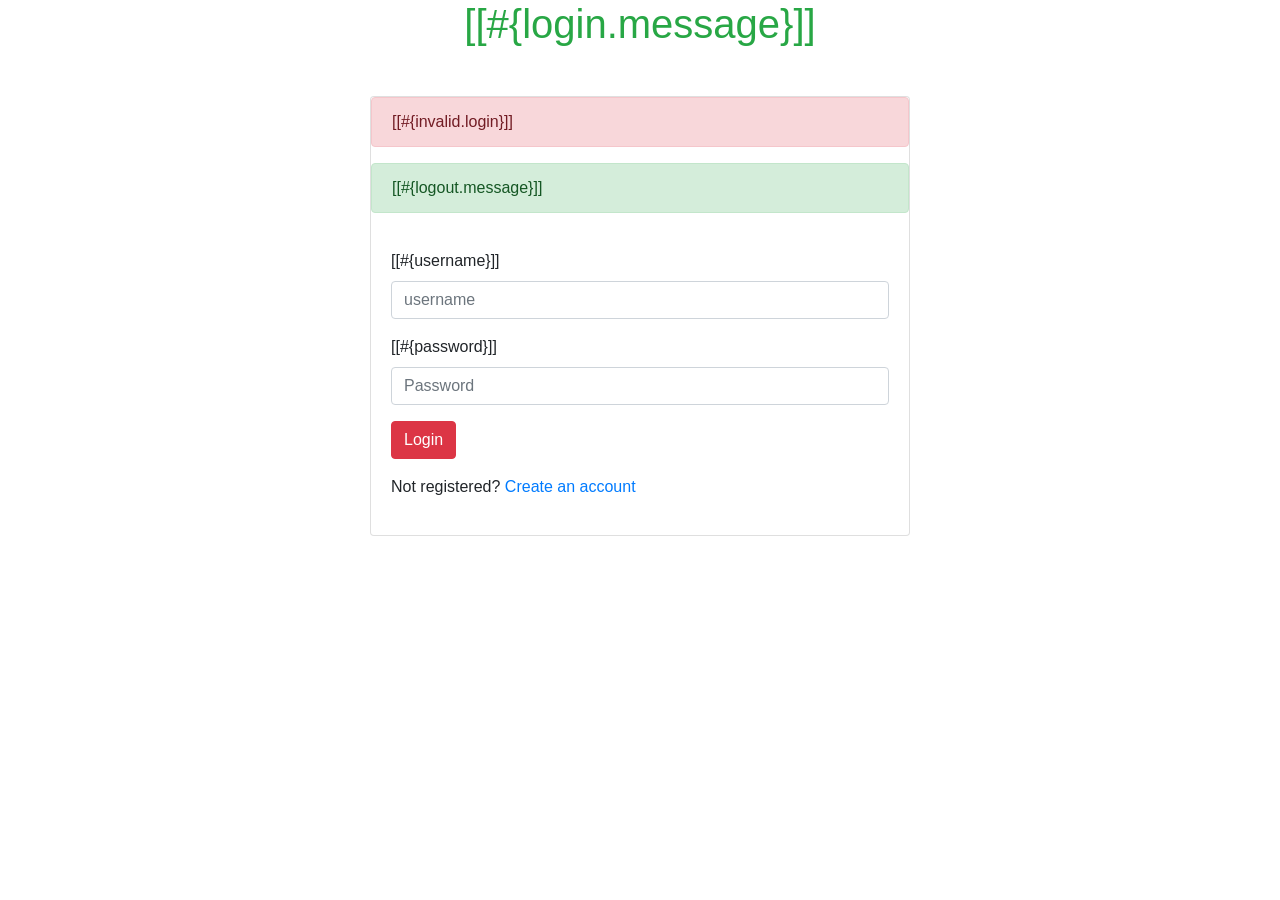
<file: src/main/resources/templates/bootstrap-login.html>
<!DOCTYPE html>
<html lang="en" xmlns:th="www.thymeleaf.org">

<head>
    <meta charset="UTF-8" />
    <meta name="viewport" 
          content="width=device-width, 
                   initial-scale=1,
                   shrink-to-fit=no" />
 <!--  
<link href="https://cdn.jsdelivr.net/npm/bootstrap@5.3.3/dist/css/bootstrap.min.css" rel="stylesheet" integrity="sha384-QWTKZyjpPEjISv5WaRU9OFeRpok6YctnYmDr5pNlyT2bRjXh0JMhjY6hW+ALEwIH" crossorigin="anonymous">                   
 -->                  
                
    <link rel="stylesheet" href="https://maxcdn.bootstrapcdn.com/bootstrap/4.0.0/css/bootstrap.min.css" />
    <link rel="stylesheet" th:href="@{/css/demo.css}">
    <title>Login Form</title>
</head>

<body>
    <h1 class="text-success text-center">
        [[#{login.message}]]
    </h1> 
    <div class="container mt-5">
        <div class="row justify-content-center">
            <div class="col-md-6">
                <div class="card">
                <div th:if="${param.error}" class="alert alert-danger">[[#{invalid.login}]]</div>
                <div th:if="${param.logout}" class="alert alert-success">[[#{logout.message}]]</div>
                    <div class="card-body">
                    
                        <form id="registrationForm" action="#" th:action="@{/authenticateTheUser}" method="post">
                            <div class="form-group">
                                <label for="username">
                                    [[#{username}]]
                                </label>
                                <input type="text"
                                	   name="username"
                                       class="form-control" 
                                       id="Username" 
                                       placeholder="username" required />
                            </div>
                            <div class="form-group">
                                <label for="password">
                                    [[#{password}]]
                                </label>
                                <input type="password" 
                                	   name="password"
                                       class="form-control" 
                                       id="password" 
                                       placeholder="Password"
                                    required />
                            </div>
                            <button class="btn btn-danger">
                                Login
                            </button>
                        </form>
                        <p class="mt-3">
                            Not registered?
                            <a href="#">Create an
                                account</a>
                        </p>
                    </div>
                </div>
            </div>
        </div>
    </div>
</body>

</html>
</file>
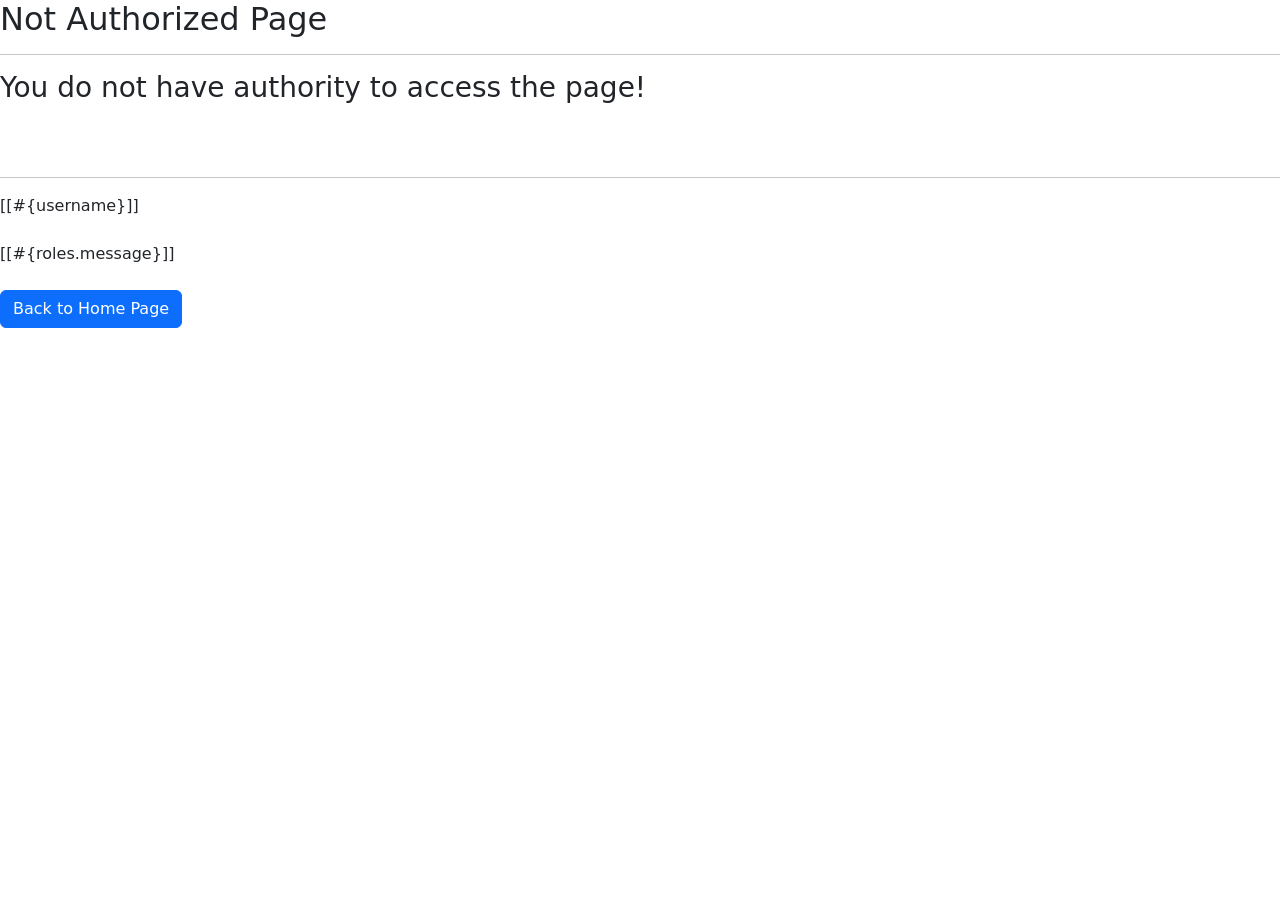
<file: src/main/resources/templates/errorAuth.html>
<!DOCTYPE html>
<html lang="en" xmlns:th="http://www.thymeleaf.com"
				xmlns:sec="http://www.thymeleaf.orf/extras/spring-security">
<head>
	<meta charset="UTF-8">
	<title>luv2code Company Access Denied</title>
	<link href="https://cdn.jsdelivr.net/npm/bootstrap@5.3.3/dist/css/bootstrap.min.css" rel="stylesheet" integrity="sha384-QWTKZyjpPEjISv5WaRU9OFeRpok6YctnYmDr5pNlyT2bRjXh0JMhjY6hW+ALEwIH" crossorigin="anonymous">
</head>
<body>
	<h2>Not Authorized Page</h2>
	<hr>
	<h3>You do not have authority to access the page!</h3><br><br>
	<hr>
	[[#{username}]] <span sec:authentication="principal.username"></span>
	<br><br>
	[[#{roles.message}]] <span sec:authentication="principal.authorities"></span>
	<br><br>
	
	<form th:action="@{/}" method="get">
		<input class="btn btn-primary" type="submit" value="Back to Home Page">
	</form>
</body>

</html>
</file>
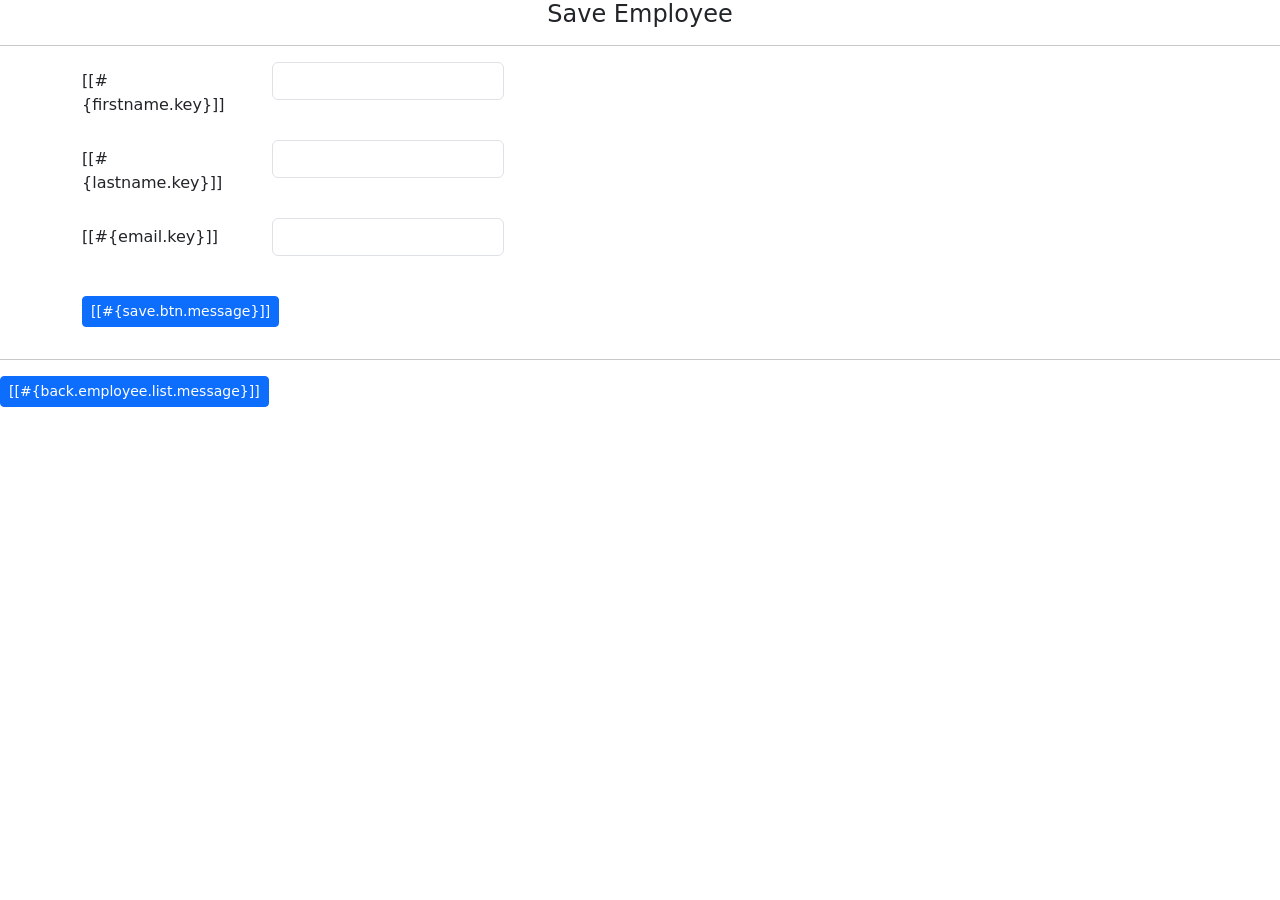
<file: src/main/resources/templates/employees/addEmployee-form.html>
<!DOCTYPE html>
<html lang="en" xmlns:th="www.thymeleaf.org">
<head>
	<meta charset="UTF-8">
	<meta name="viewport" content="width=device-width, initial-scale=1">
   	<link href="https://cdn.jsdelivr.net/npm/bootstrap@5.3.3/dist/css/bootstrap.min.css" rel="stylesheet" integrity="sha384-QWTKZyjpPEjISv5WaRU9OFeRpok6YctnYmDr5pNlyT2bRjXh0JMhjY6hW+ALEwIH" crossorigin="anonymous">
	<link rel="stylesheet" th:href="@{/css/employee.css}">
	<title>Employee Directory</title>	
</head>
<body>
	<h4 align="center" >Save Employee</h4>
	<hr>
	<div class="container">
	<form action="#" th:action="@{/employees/processAddForm}" th:object=${employee} method="post">

  	  <div class="row mb-3">
	    <label for="inputFirstName" class="col-sm-2 col-form-label">[[#{firstname.key}]]</label>
	    <div class="col-sm-10">
	      <input type="text" th:field="*{firstName}" class="form-control wb-4 w-25" id="inputFirstName">
		     <!--  if validation error -->
		   	 <span if="${#fields.hasErrors('firstName')}"
				th:errors="*{firstName}"
				class="error">
			</span><br>
	    </div>
	   
	    
	  </div>	
	  <div class="row mb-3">
	    <label for="inputLastName" class="col-sm-2 col-form-label">[[#{lastname.key}]]</label>
	    <div class="col-sm-10">
	      <input type="text" th:field="*{lastName}" class="form-control wb-4 w-25" id="inputLastName">
	    	 <!--  if validation error -->
		   	 <span if="${#fields.hasErrors('lastName')}"
				th:errors="*{lastName}"
				class="error">
			</span><br>
	    </div>
	  </div>	
	  <div class="row mb-3">
	    <label for="inputEmail" class="col-sm-2 col-form-label">[[#{email.key}]]</label>
	    <div class="col-sm-10">
	      <input type="text" th:field="*{email}" class="form-control wb-4 w-25" id="inputEmail">
	    	<!--  if validation error -->
		   	 <span if="${#fields.hasErrors('email')}"
				th:errors="*{email}"
				class="error">
			</span><br>
	    </div>
	  </div>	

	  <button type="submit" class="btn btn-primary btn-sm mb-3">[[#{save.btn.message}]]</button>
	</form>

	</div>
	<hr>
	<!-- inline variable, not used here. -->
	<div th:with="sortDirection='&direction='+${direction}">
	<a th:href="@{/employees/list(sort=${fieldName},direction=${direction})}" class="btn btn-primary btn-sm mb-3">[[#{back.employee.list.message}]]</a>
	</div>
</body>
</html>
</file>
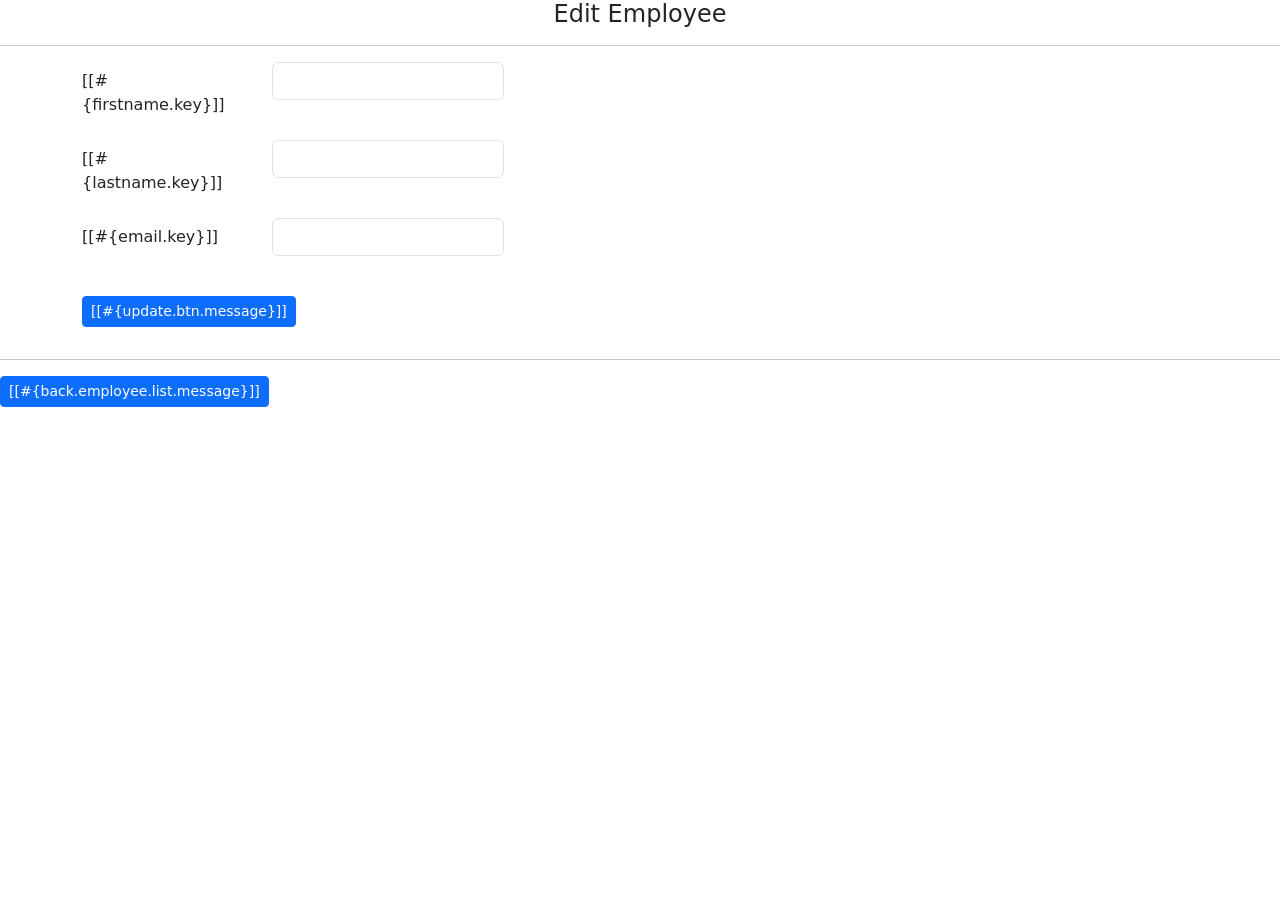
<file: src/main/resources/templates/employees/editEmployee-form.html>
<!DOCTYPE html>
<html lang="en" xmlns:th="www.thymeleaf.org">
<head>
	<meta charset="UTF-8">
	<meta name="viewport" content="width=device-width, initial-scale=1">
   	<link href="https://cdn.jsdelivr.net/npm/bootstrap@5.3.3/dist/css/bootstrap.min.css" rel="stylesheet" integrity="sha384-QWTKZyjpPEjISv5WaRU9OFeRpok6YctnYmDr5pNlyT2bRjXh0JMhjY6hW+ALEwIH" crossorigin="anonymous">
	<link rel="stylesheet" th:href="@{/css/employee.css}">
	<title>Employee Directory</title>	
</head>
<body>
	<h4 align="center" >Edit Employee</h4>
	<hr>
	<div class="container">
	<form action="#" th:action="@{/employees/processEditForm}" th:object=${employee} method="post">

  	  <div class="row mb-3">
	    <label for="inputFirstName" class="col-sm-2 col-form-label">[[#{firstname.key}]]</label>
	    <div class="col-sm-10">
	      <input type="text" th:field="*{firstName}" class="form-control wb-4 w-25" id="inputFirstName">
	    	 <!--  if validation error -->
		   	 <span if="${#fields.hasErrors('firstName')}"
				th:errors="*{firstName}"
				class="error">
			</span><br>
	    </div>
	  </div>	
	  <div class="row mb-3">
	    <label for="inputLastName" class="col-sm-2 col-form-label">[[#{lastname.key}]]</label>
	    <div class="col-sm-10">
	      <input type="text" th:field="*{lastName}" class="form-control wb-4 w-25" id="inputLastName">
	    	<!--  if validation error -->
		   	 <span if="${#fields.hasErrors('lastName')}"
				th:errors="*{lastName}"
				class="error">
			</span><br>
	    </div>
	  </div>	
	  <div class="row mb-3">
	    <label for="inputEmail" class="col-sm-2 col-form-label">[[#{email.key}]]</label>
	    <div class="col-sm-10">
	      <input type="text" th:field="*{email}" class="form-control wb-4 w-25" id="inputEmail">
	    	<!--  if validation error -->
		   	 <span if="${#fields.hasErrors('email')}"
				th:errors="*{email}"
				class="error">
			</span><br>
	    </div>
	  </div>	
	  <input type="hidden" th:field="*{id}"/>

	  <button type="submit" class="btn btn-primary btn-sm mb-3">[[#{update.btn.message}]]</button>
	</form>

	</div>
	<hr>
	<div th:with="sortDirection='&direction='+${direction}">
	<a th:href="@{/employees/list?sort=}+${fieldName}+${sortDirection}" class="btn btn-primary btn-sm mb-3">[[#{back.employee.list.message}]]</a>
	</div>
</body>
</html>
</file>
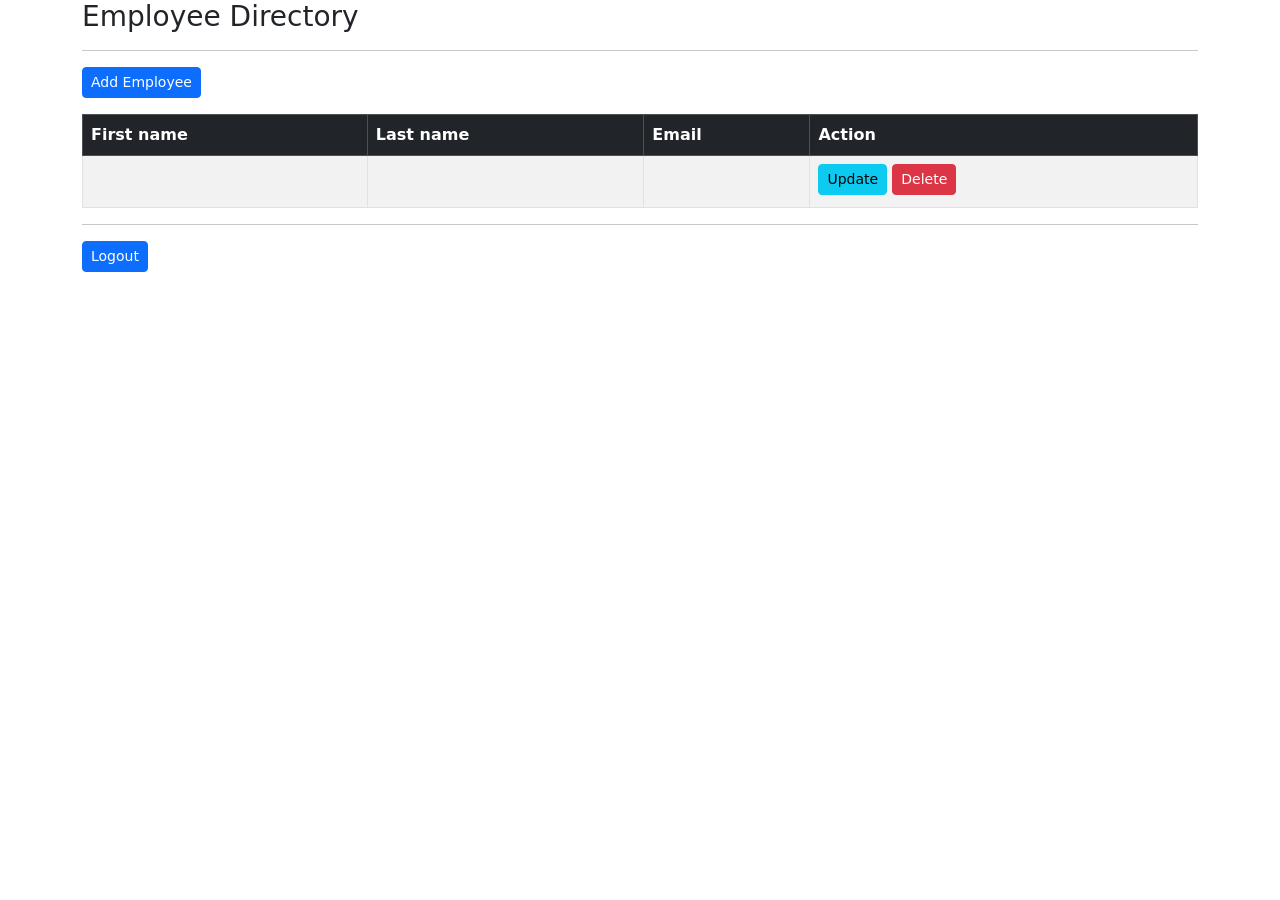
<file: src/main/resources/templates/employees/list-employees.html>
<!DOCTYPE html>
<html lang="en" xmlns:th="http://www.thymeleaf.org"
                xmlns:sec="http://www.thymeleaf.orf/extras/spring-security">
<head>
	<meta charset="UTF-8">
	<title>Employee Directory</title>
	<meta name="viewport" content="width=device-width, initial-scale=1">	
    <link href="https://cdn.jsdelivr.net/npm/bootstrap@5.3.3/dist/css/bootstrap.min.css" rel="stylesheet" integrity="sha384-QWTKZyjpPEjISv5WaRU9OFeRpok6YctnYmDr5pNlyT2bRjXh0JMhjY6hW+ALEwIH" crossorigin="anonymous">

	<!--  
	<link rel="stylesheet" href="https://maxcdn.bootstrapcdn.com/bootstrap/4.0.0/css/bootstrap.min.css" integrity="sha384-Gn5384xqQ1aoWXA+058RXPxPg6fy4IWvTNh0E263XmFcJlSAwiGgFAW/dAiS6JXm" crossorigin="anonymous">
	-->
	<!--  From https://www.sitepoint.com/community/t/simple-bootstrap-4-modal-delete-confirm/324052 -->
	<!-- Optional JavaScript -->
    <!-- jQuery first, then Popper.js, then Bootstrap JS -->
    <script src="https://code.jquery.com/jquery-3.2.1.slim.min.js" integrity="sha384-KJ3o2DKtIkvYIK3UENzmM7KCkRr/rE9/Qpg6aAZGJwFDMVNA/GpGFF93hXpG5KkN" crossorigin="anonymous"></script>
    <script src="https://cdnjs.cloudflare.com/ajax/libs/popper.js/1.12.9/umd/popper.min.js" integrity="sha384-ApNbgh9B+Y1QKtv3Rn7W3mgPxhU9K/ScQsAP7hUibX39j7fakFPskvXusvfa0b4Q" crossorigin="anonymous"></script>
    <script src="https://maxcdn.bootstrapcdn.com/bootstrap/4.0.0/js/bootstrap.min.js" integrity="sha384-JZR6Spejh4U02d8jOt6vLEHfe/JQGiRRSQQxSfFWpi1MquVdAyjUar5+76PVCmYl" crossorigin="anonymous"></script>
</head>
	<body>
		
		<div class="container">
		<h3>Employee Directory</h3>
		<hr>
		<!-- only display button for Admin roles -->
		<div sec:authorize="hasAnyRole('ADMIN', 'MANAGER')">
		  <a th:href="@{/employees/showAddForm}" class="btn btn-primary btn-sm mb-3">Add Employee</a>
		</div>
		<table class="table table-bordered table-striped">
			<thead class="table-dark">
				<tr>
					<th><a th:href="@{/employees/list?sort=firstName}">First name</a></th>
					<th><a th:href="@{/employees/list?sort=lastName}">Last name</a></th>
					<th>Email</th>
					<th sec:authorize="hasAnyRole('ADMIN','MANAGER')">Action</th>
				</tr>
			</thead>
			<tbody>
				<tr th:each="tempEmployee : ${employees}">
					<td th:text="${tempEmployee.firstName}"/>
					<td th:text="${tempEmployee.lastName}"/>
					<td th:text="${tempEmployee.email}"/>
					<td sec:authorize="hasAnyRole('ADMIN','MANAGER')">
					   <!--  check if authorized to display buttons -->
					   <a sec:authorize="hasAnyRole('ADMIN','MANAGER')" th:href="@{/employees/showEditForm(id=${tempEmployee.id})}" class="btn btn-info btn-sm mb-1">Update</a>
					   <button sec:authorize="hasRole('ADMIN')" type="button" class="btn btn-danger btn-sm mb-1" data-toggle="modal" th:data-target="'#exampleModal'+${tempEmployee.id}">Delete</button>
						<!--  <a th:href="@{/employees/delete(id=${tempEmployee.id})}" class="btn btn-danger btn-sm mb-1"
							onClick="if (!(confirm('Are you sure you want to delete?'))) return false">Delete</a>
						-->
						<!-- FROM https://www.sitepoint.com/community/t/simple-bootstrap-4-modal-delete-confirm/324052 -->
						<!-- Modal -->
						<div class="modal fade" th:id="exampleModal+${tempEmployee.id}" tabindex="-1" role="dialog" th:aria-labelledby="exampleModalLabel+${tempEmployee.id}" aria-hidden="true">
						  <div class="modal-dialog" role="document">
						    <div class="modal-content">
						      <div class="modal-header">
						        <h5 class="modal-title" th:id="exampleModalLabel+${tempEmployee.id}">Confirm Delete</h5>
						        <button type="button" class="btn-close" data-dismiss="modal" aria-label="Close"></button>
						      </div>
						      <div class="modal-body">
						        Do you want to delete [[${tempEmployee.firstName}]] [[${tempEmployee.lastName}]]?
						      </div>
						      <div class="modal-footer">
						        <button type="button" class="btn btn-secondary" data-dismiss="modal">NO</button>
						        <a th:href="@{/employees/delete(id=${tempEmployee.id})}"><button type="button" class="btn btn-primary">YES</button></a>
						      </div>
						    </div>
						  </div>
						</div>
						
					</td>
				</tr>				
			</tbody>
		</table>
		
		<hr>
		<form th:action="@{/logout}" method="POST">
            <input type="submit" class="btn btn-primary btn-sm mb-3" value="Logout"></input>
        </form>
		
		</div>
		

	</body>
</html>
</file>
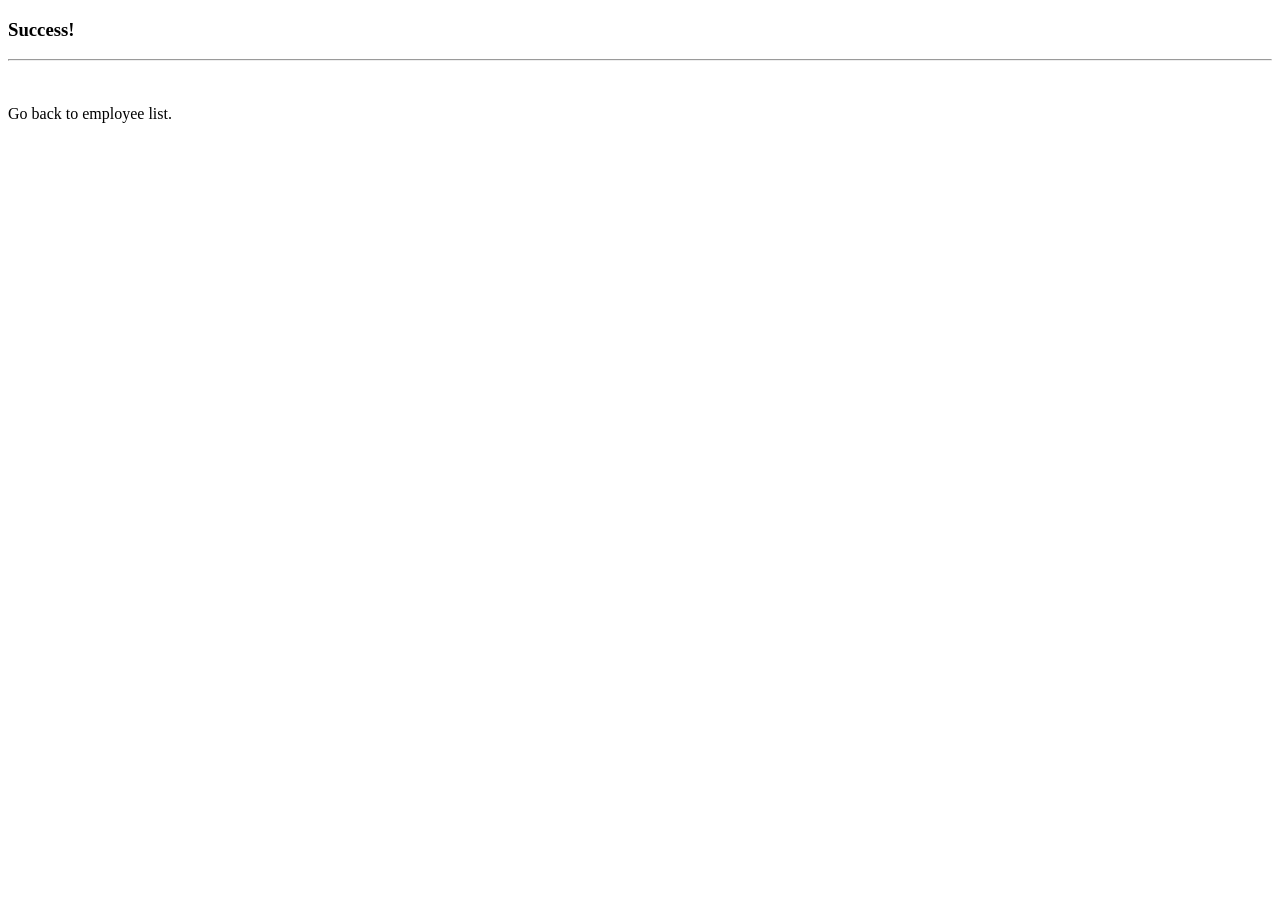
<file: src/main/resources/templates/employees/save-confirmed.html>
<!DOCTYPE html>
<html lang="en" xmlns:th="www.thymeleaf.org">
<head>
	<meta charset="UTF-8">
	<title>Save confirmed</title>
</head>
<body>
	<h3>Success!</h3>
	<span th:text="${employee.firstName} + ${employee.lastName} + ' saved.'"></span>
	<hr>
	<br><br>
	<a th:href="@{/employees/list}">Go back to employee list.</a>
</body>
</html>
</file>
